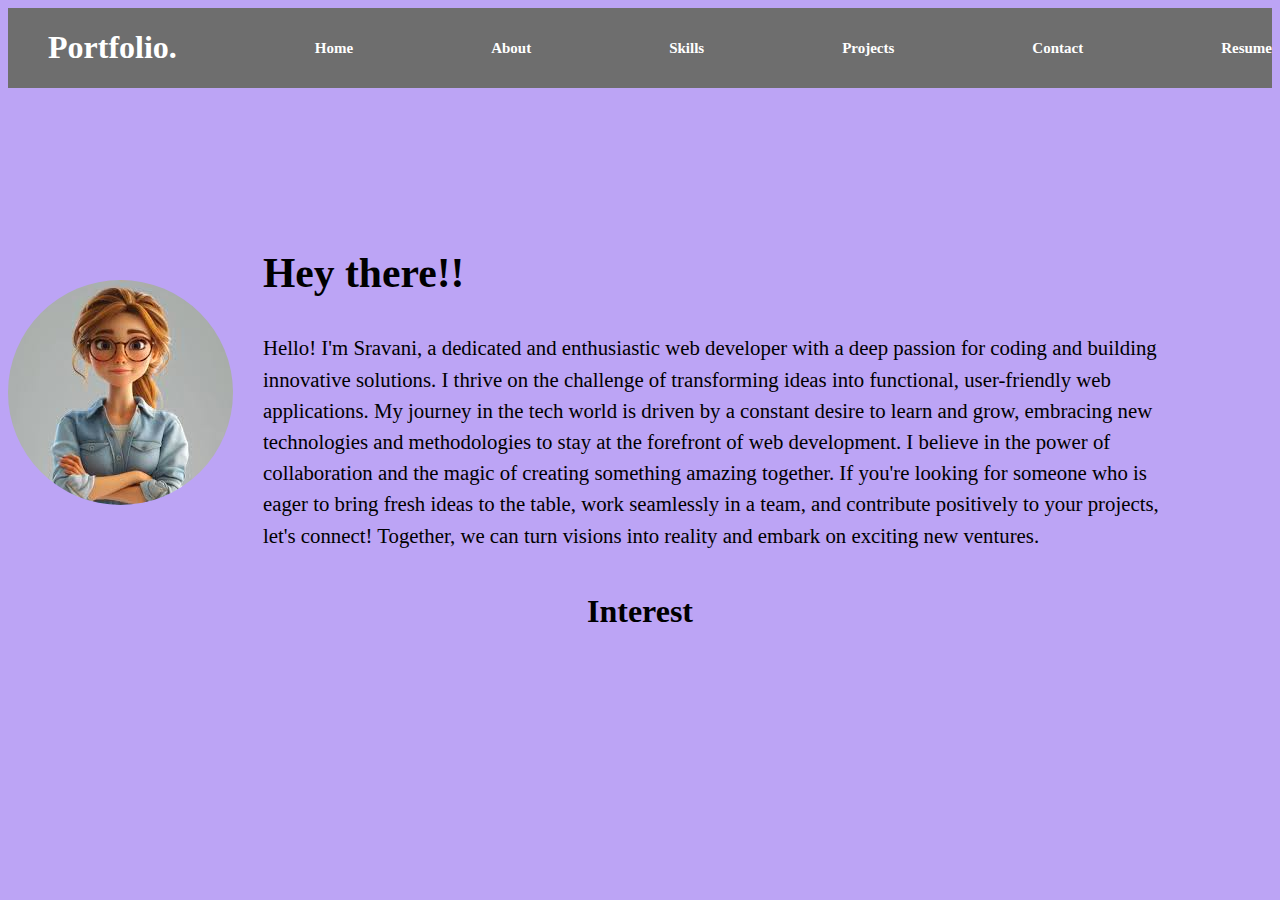
<file: About.html>
<!DOCTYPE html>
<html lang="en">
<head>
    <meta charset="UTF-8">
    <meta name="viewport" content="width=device-width, initial-scale=1.0">
    <title>Portfolio</title>
    <link rel="stylesheet" href="style.css">
    
</head>
<body>
    <!--navbar-->
    <nav class="navbar">
    <div >
    <ul class="navdiv">
        <div class="logo">
            <h1>Portfolio.</h1>
       </div>
        <li>
            <a href="Home.html">Home</a>
        </li>
        <li>
            <a href="About.html">About</a>
        </li>
        <li>
            <a href="Skills.html">Skills </a>
        </li>
        <li>
            <a href="Projects.html">Projects</a>
        </li>
        <li>
            <a href="Contact.html">Contact</a>
        </li>
        <li>
            <a href="Resume.html">Resume</a>
        </li>
    </ul>
    </div>
    </nav>
    <div class="About">
    <img src="./img2.jpeg" class="about">
    <section class="about">
    <h1>Hey there!!</h1>
    <p>Hello! I'm Sravani, a dedicated and enthusiastic web developer with a deep passion for coding and building innovative solutions. I thrive on the challenge of transforming ideas into functional, user-friendly web applications.
        My journey in the tech world is driven by a constant desire to learn and grow, embracing new technologies and methodologies to stay at the forefront of web development. I believe in the power of collaboration and the magic of
        creating something amazing together. If you're looking for someone who is eager to bring fresh ideas to the table, work seamlessly in a team, and contribute positively to your projects, let's connect! Together, we can turn 
        visions into reality and embark on exciting new ventures.
     </p>
    </section>
    </div>
     <h1 class="area">Interest</h1>
</body>
</html>
</file>
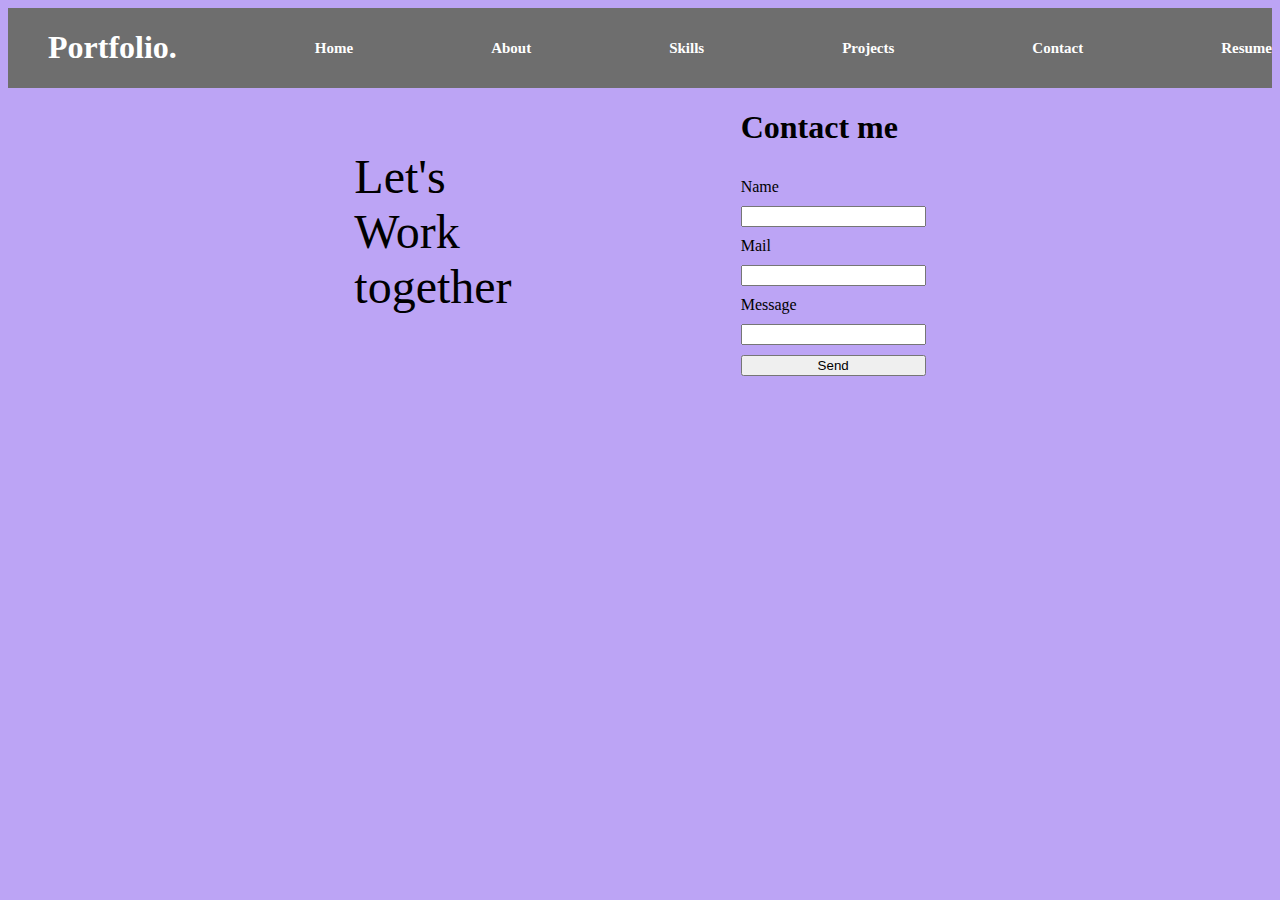
<file: Contact.html>
<!DOCTYPE html>
<html lang="en">
<head>
    <meta charset="UTF-8">
    <meta name="viewport" content="width=device-width, initial-scale=1.0">
    <title>Portfolio</title>
    <link rel="stylesheet" href="style.css">
    
</head>
<body>
    <!--navbar-->
    <nav class="navbar">
    <div >
    <ul class="navdiv">
        <div class="logo">
            <h1>Portfolio.</h1>
       </div>
        <li>
            <a href="Home.html">Home</a>
        </li>
        <li>
            <a href="About.html">About</a>
        </li>
        <li>
            <a href="Skills.html">Skills </a>
        </li>
        <li>
            <a href="Projects.html">Projects</a>
        </li>
        <li>
            <a href="Contact.html">Contact</a>
        </li>
        <li>
            <a href="Resume.html">Resume</a>
        </li>
    </ul>
    </div>
    </nav> 
    <div class="tom">
    <div class="motiv">
        <p>Let's Work together</p>
    </div>
    <div class="jerry">
    
     <form class="form">
        <h1>Contact me</h1>
        <label for="name">Name</label>
        <input type="text">
        <label for="mail">Mail</label>
        <input type="text">
        <label for="message">Message</label>
        <input type="text">

        <button id="mybutton">Send</button>
     </form>
    </div>
    </div>
</body>
</html>
</file>
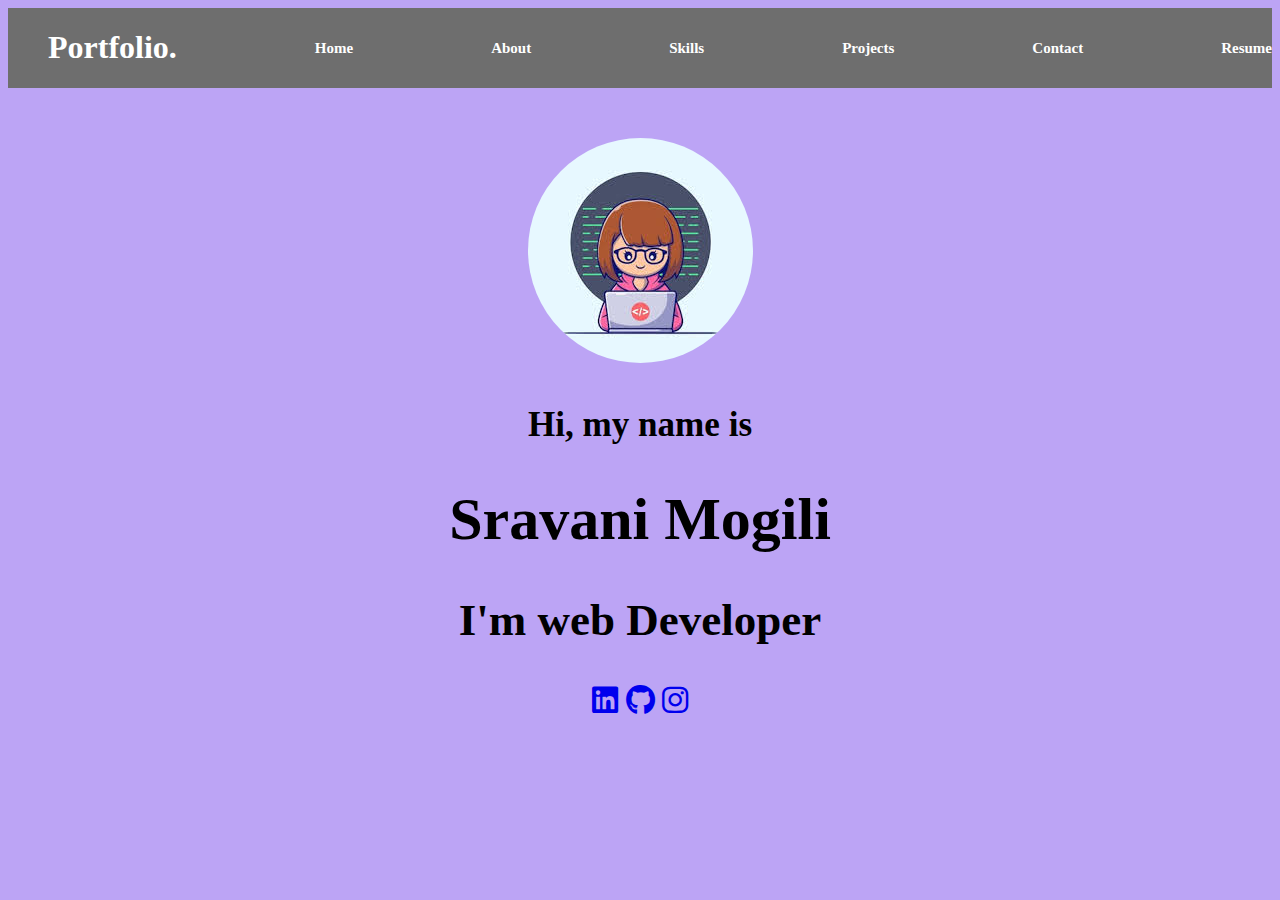
<file: Home.html>
<!DOCTYPE html>
<html lang="en">
<head>
    <meta charset="UTF-8">
    <meta name="viewport" content="width=device-width, initial-scale=1.0">
    <title>Portfolio</title>
    <link rel="stylesheet" href="style.css">
    <link rel="stylesheet" href="https://cdnjs.cloudflare.com/ajax/libs/font-awesome/6.6.0/css/all.min.css">
   
</head>
<body>
    <!--navbar-->
    <nav class="navbar">
    <div >
    <ul class="navdiv">
        <div class="logo">
            <h1>Portfolio.</h1>
       </div>
        <li>
            <a href="Home.html">Home</a>
        </li>
        <li>
            <a href="About.html">About</a>
        </li>
        <li>
            <a href="Skills.html">Skills </a>
        </li>
        <li>
            <a href="Projects.html">Projects</a>
        </li>
        <li>
            <a href="Contact.html">Contact</a>
        </li>
        <li>
            <a href="Resume.html">Resume</a>
        </li>
    </ul>
    </div>
    </nav>
        <div class="home">
            <img src="./img.jpeg" class="image">
            <h3>Hi, my name is </h3>
            <h1>Sravani Mogili</h1>
            <h2>I'm web Developer</h2>
            <div class="icons">
                <a href="https://www.linkedin.com/in/sravani-mogili-26603b245/?utm_source=share&utm_campaign=share_via&utm_content=profile&utm_medium=android_app"><i class="fa-brands fa-linkedin"></i></a>
                <a href="https://github.com/dashboard"><i class="fa-brands fa-github"></i></a>
                <a href="https://www.instagram.com/"><i class="fa-brands fa-instagram"></i></a>
            </div>
        </div>
</body>
</html>
</file>
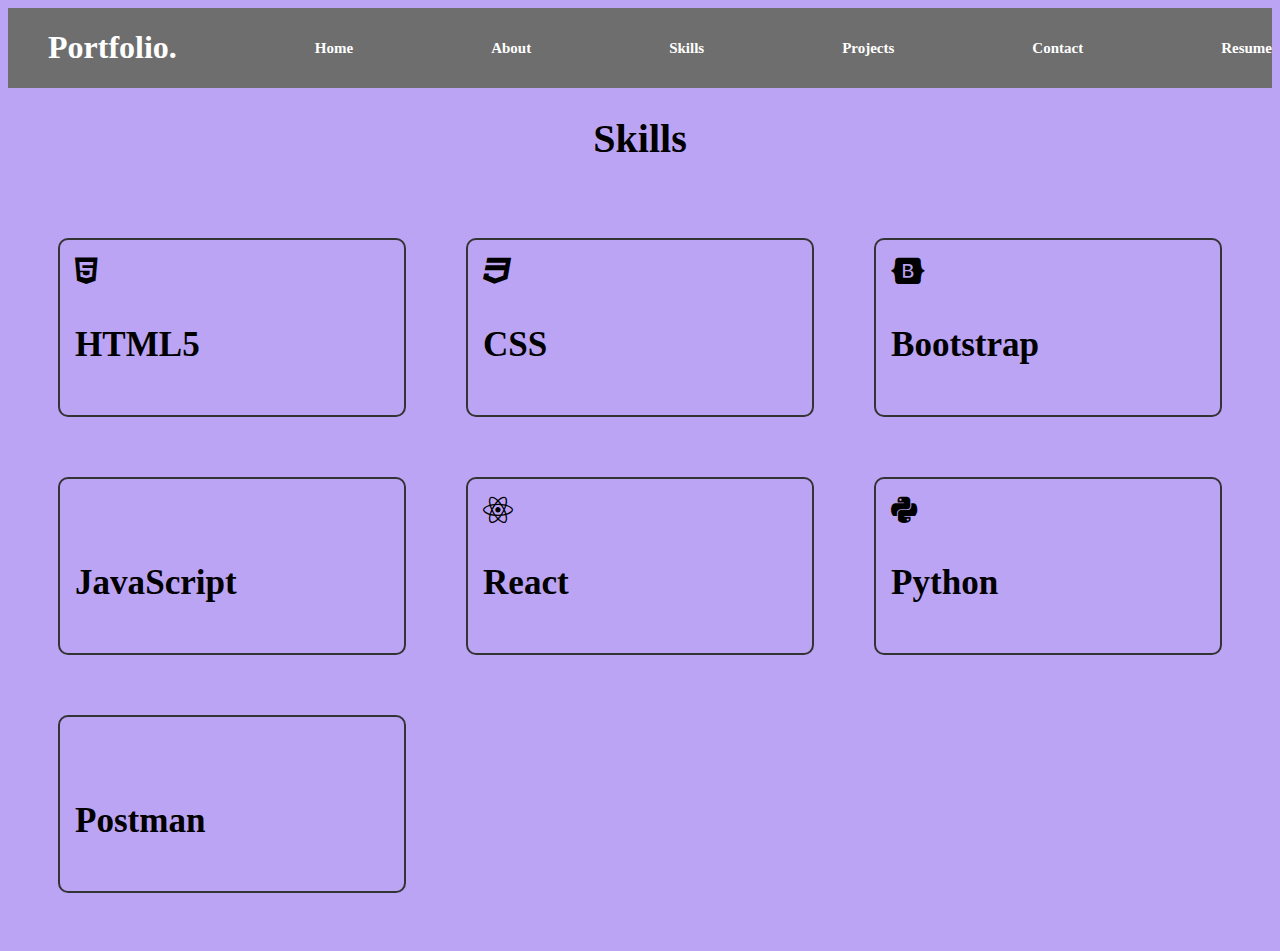
<file: Skills.html>
<!DOCTYPE html>
<html lang="en">
<head>
    <meta charset="UTF-8">
    <meta name="viewport" content="width=device-width, initial-scale=1.0">
    <title>Portfolio</title>
    <link rel="stylesheet" href="style.css">
    <link rel="stylesheet" href="https://cdnjs.cloudflare.com/ajax/libs/font-awesome/6.6.0/css/all.min.css">
    <link rel="stylesheet" href="media queries.css">
</head>
<body>
    <!--navbar-->
    <nav class="navbar">
    <div >
    <ul class="navdiv">
        <div class="logo">
            <h1>Portfolio.</h1>
       </div>
        <li>
            <a href="Home.html">Home</a>
        </li>
        <li>
            <a href="About.html">About</a>
        </li>
        <li>
            <a href="Skills.html">Skills </a>
        </li>
        <li>
            <a href="Projects.html">Projects</a>
        </li>
        <li>
            <a href="Contact.html">Contact</a>
        </li>
        <li>
            <a href="Resume.html">Resume</a>
        </li>
    </ul>
    </div>
    </nav>
    <h1 class="skill">Skills</h1>

    <div class="tech">
        <div class="lang">
            <a><i class="fa-brands fa-html5" ></i></a>
            <h3>HTML5</h3>
        </div>
        <div class="lang">
            <a><i class="fa-brands fa-css3"></i></a>
            <h3>CSS</h3>
        </div>
        <div class="lang">
            <a><i class="fa-brands fa-bootstrap"></i></a>
            <h3>Bootstrap</h3>
        </div>
        <div class="lang">
            <a><i class="fa-brands fa-javascript"></i></a>
            <h3>JavaScript</h3>
        </div>
        <div class="lang">
            <a><i class="fa-brands fa-react"></i></a>
            <h3>React</h3>
        </div>
        <div class="lang">
            <a><i class="fa-brands fa-python"></i></a>
            <h3>Python</h3>
        </div>
        <div class="lang">
            <a><i class="fa-brands fa-postman"></i></a>
            <h3>Postman</h3>
        </div>
    </div>
</body>
</html>
</file>
<file: style.css>
*{
    text-decoration: none;
}
body{
    background-color: rgb(188, 164, 245);
}
/*navbar*/
.navdiv .logo{
    color: white;
}
.navbar ul{
    background-color: rgb(110, 110, 110);
    box-sizing: border-box;
     font-size: calibri; 
     padding-right: 0px;
     margin: 0px;
}
.navbar a:hover{
    background-color: rgb(25, 25, 25);
}

.navdiv{
    display: flex;
    align-items: center;
    justify-content: space-between;
}
li{
    list-style: none; display: inline;
}
li a{
    color: white; font-size: 15px; font-weight: bold;
    
}
/* Home */
.home{
    justify-content:center;
    text-align: center;
    font-size: 30px;
}
.image{
    max-width: 100%;
    height: auto;
    border-radius: 50%;
    margin-top: 50px;
}
.icons a:hover{
    color: rgb(11, 10, 10);
    box-shadow: 0 0 12px;
    background-color: rgb(220, 154, 131);
    
}

/*about*/
.area{
    text-align: center;
}
.About{
    display: flex;
    align-items: center;
}
.about{
    border-radius: 50%;
    margin-top: 10%;
    max-width: 900px;
    line-height: 1.5;
    margin-right: 30px;
    font-size: 130%;
}
/* skills*/
.skill{
    text-align: center;
    font-size: 40px;
}
.tech{
    display: grid;
    grid-template-columns: repeat(3, 1fr);
    font-size: 30px;
    padding: 20px;
    margin: auto;
}
/* lang */

.lang{
    border-radius: 10px;
    border: 2px solid hsl(0, 0%, 20%);
    margin-bottom: 20px;
    box-sizing: border-box;
    margin: 30px; 
    padding: 15px;
}
.lang :hover{
    background-color: blue;
    color: white;
}

/*  contact */

.tom{
    
    display: flex;
    justify-content: space-evenly;
    align-items: center;
}
.motiv{
    font-size: 48px;
    width: 40px;

}
.jerry{
    border-radius: 10px;
}
.form{
    display: flex;
    flex-direction: column;
    gap: 10px;
}
</file>
<file: media queries.css>
@media (max-width: 480px) {
    .tech {
        grid-template-columns: 1fr; 
}
.lang{
    padding: 10px;
   }
}
</file>
